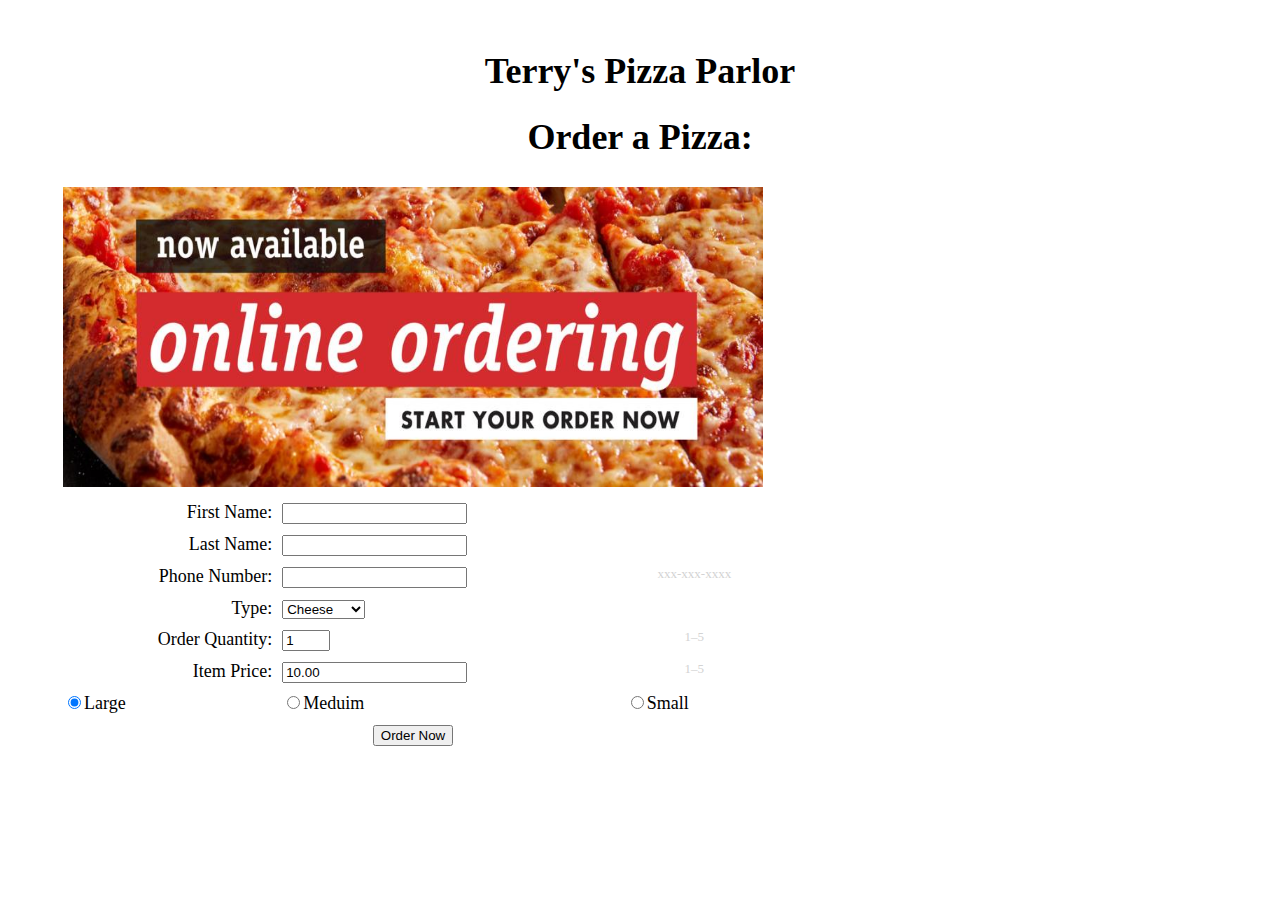
<file: index.html>
<!DOCTYPE html>
<html lang="en">

  <head>
    <meta charset="utf-8">
	<title>Using Forms</title>
	
    <!-- <link rel="stylesheet" type="text/css" href="table.css"/> -->
	<style>
	body {
	background-color: #fff;
	color: #000;
	font-family: "Times New Roman", Times, serif;
	font-size: large;
	
}
table {
	width:700px;
	border-collapse: collapse;
	talbe-layout: fixed;
}
td {
	vertical-align: top;
	padding: 5px;
	word-wrap: break-word;
}
/* ID and classes */
#fullpage {
	margin: 50px;
}
.label_col {
	text-align: right;
}
.input_col {
	text-align: left;
}
.feedback_col {
	text-align: center;
	veritcal-align: middle;
	color: lightGray;
	font-size: small;
}
.Button {
	margin: auto;
	text-align: center;
	width: 50px;
}
	</style>
<!-- <script type="text/javascript" src="table1.js"></script> -->

	<script type="text/javascript">
	
function validateFirstName() { //test input for 2-15 allowed characters
	var fName = document.getElementById("firstName").value;
	var rel = /^[a-zA-Z\s\'\-]{2,15}$/;
	
	if (rel.test(fName))  {  //if input is valid, update page to show successful entry
		document.getElementById("firstNamePrompt").style.color = "green";
		document.getElementById("firstNamePrompt").innerHTML = "<strong>valid</strong>";
		return true;
	}
	else { //if input is invalid, update page to prompt for new input
		document.getElementById("firstNamePrompt").style.color = "Red";
		document.getElementById("firstNamePrompt").innerHTML = "<strong>Enter 2 - 15 characters</strong>";
		return false;
	}
}

	function validateLastName() { //test input for 2-25 allowed characters
	var lName = document.getElementById("lastName").value;
	var rel = /^[a-zA-Z\s\'\-]{2,25}$/;
	
	if (rel.test(lName))  {  //if input is valid, update page to show successful entry
		document.getElementById("lastNamePrompt").style.color = "green";
		document.getElementById("lastNamePrompt").innerHTML = "<strong>valid</strong>";
		return true;
	}
	else {  //if input is invalid, update page to prompt for new input
		document.getElementById("lastNamePrompt").style.color = "Red";
		document.getElementById("lastNamePrompt").innerHTML = "<strong>Enter 2 - 25 characters</strong>";
		return false;
	}
}

function validatePhone() { //test xxx-xxx-xxxx
	var phoneNumber = document.getElementById("phone").value;
	var rel = /^\d{3}-\d{3}-\d{4}$/;
	
	if (rel.test(phoneNumber)) { //if input is valid
		document.getElementById("phonePrompt").style.color = "green";
		document.getElementById("phonePrompt").innerHTML = "<strong>valid</strong>";
		return (true);
	}
		else { //if input is invalid
			document.getElementById("phonePrompt").style.color = "Red";
			document.getElementById("phonePrompt").innerHTML = "<strong>Use xxx-xxx-xxxx</strong>";
			return (false);
		}
}


	
	</script>
	
  </head>




  <body>
	<form action="order.html" onsubmit="return validateForm();" name = "myform">
	
		<div id="fullpage">
		<h1 style="text-align:center;">Terry's Pizza Parlor</h1>
		<h1 style="text-align:center;">Order a Pizza:</h1>

	<table border="0">
		<tr>
			<td colspan="3"><img src="pizza.jpg" alt="Online Ordering"  width="700" height="300"></td> <!-- Heading picture -->

		</tr>		<tr>
			<td class="label_col">First Name:</td>
			<td class="input_col"><input name="firstName" id="firstName" type="text" onblur="validateFirstName();"></td>
			<td class="feedback_col"><span id="firstNamePrompt">&nbsp;</span></td>
		</tr>
		<tr>
			<td class="label_col">Last Name:</td>
			<td class="input_col"><input name="lastName" id="lastName" type="text" onblur="validateLastName()"></td>
			<td class="feedback_col"><span id="lastNamePrompt">&nbsp;</span></td>
		</tr>
		<tr>
			<td class="label_col">Phone Number:</td>
			<td class="input_col"><input type="tel" name="phone" id="phone" onblur="validatePhone()" ></td>
			<td class="feedback_col"><span id="phonePrompt">xxx-xxx-xxxx</span></td> <!-- either placeholder or prompt -->
		</tr>
		<tr>
			<td class="label_col">Type:</td>
			<!-- <td class="input_col"><input name="pizzaType" id="pizzaType" type="text"></td> -->
			<td class="input_col">
			<select id="pizzaType" input name="pizzaType">
			<option value=cheese">Cheese</option>
			<option value=Pepperoni">Pepperoni</option>
			<option value=Sausage">Sausage</option>
			<option value=Deluxe">Sausage</Deluxe>
			</select>
			</td>
			<td class="feedback_col><span id="typePrompt"></span></td>
			</tr>
		<tr>
			<td class="label_col">Order Quantity:</td>
			<td class="input_col"><input name="quantity" id="quantity" type="number" value="1" min="1" max="5"></td> 
			<!-- <td class="input_col"><input name="quantity" id="quantity" type="number" onblur="validateQuantity()"></td> -->
			<td class="feedback_col"><span id="quantityPrompt">1&ndash;5</span></td>
		</tr>
		<tr>
			<td class="label_col">Item Price:</td>
			<td class="input_col"><input name="price" id="price" type="text" value="10.00" readonly onblur="validatePrice()"></td> 
			<td class="feedback_col"><span id="pricePrompt">1&ndash;5</span></td>
		</tr>
		<tr>
			<td><input type="radio" name = "size" value "Large" checked>Large</td>
			<td><input type="radio" name = "size" value "Medium">Meduim</td>
			<td><input type="radio" name = "size" value "Small">Small</td>
		</tr>
		<tr>
			<td class="Button" id="Button" colspan="3"><input type="submit" value="Order Now"></td>
			<!-- <td class="Button" id="Button" colspan="3"><span class="buttonBG" onclick="CalcOrder()">Order Now</span></td> -->
		</tr>
	</table>

		<span id="orderConfirm">&nbsp;</span>
		</div>	

   </form>
  </body>
 
</html>
</file>
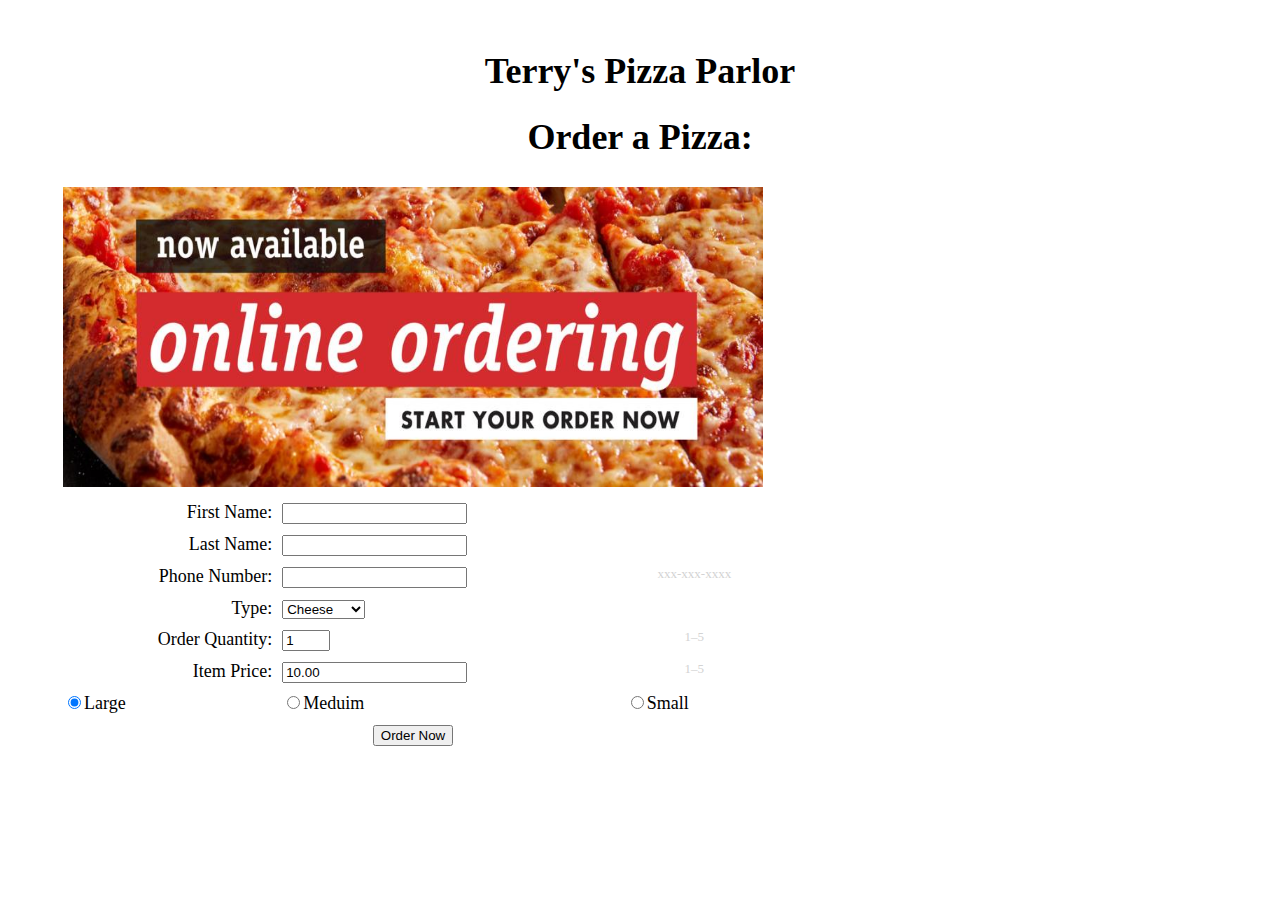
<file: Tables-Forms_Final.html>
<!DOCTYPE html>
<html lang="en">

  <head>
    <meta charset="utf-8">
	<title>Using Forms</title>
    <link rel="stylesheet" type="text/css" href="table.css"/>
	<script type="text/javascript" src="table1.js"></script>
  </head>

  <body>
	<form action="order.html" onsubmit="return validateForm();" name = "myform">
	
		<div id="fullpage">
		<h1 style="text-align:center;">Terry's Pizza Parlor</h1>
		<h1 style="text-align:center;">Order a Pizza:</h1>

	<table border="0">
		<tr>
			<td colspan="3"><img src="pizza.jpg" alt="Online Ordering"  width="700" height="300"></td> <!-- Heading picture -->

		</tr>		<tr>
			<td class="label_col">First Name:</td>
			<td class="input_col"><input name="firstName" id="firstName" type="text" onblur="validateFirstName();"></td>
			<td class="feedback_col"><span id="firstNamePrompt">&nbsp;</span></td>
		</tr>
		<tr>
			<td class="label_col">Last Name:</td>
			<td class="input_col"><input name="lastName" id="lastName" type="text" onblur="validateLastName()"></td>
			<td class="feedback_col"><span id="lastNamePrompt">&nbsp;</span></td>
		</tr>
		<tr>
			<td class="label_col">Phone Number:</td>
			<td class="input_col"><input type="tel" name="phone" id="phone" onblur="validatePhone()" ></td>
			<td class="feedback_col"><span id="phonePrompt">xxx-xxx-xxxx</span></td> <!-- either placeholder or prompt -->
		</tr>
		<tr>
			<td class="label_col">Type:</td>
			<!-- <td class="input_col"><input name="pizzaType" id="pizzaType" type="text"></td> -->
			<td class="input_col">
			<select id="pizzaType" input name="pizzaType">
			<option value=cheese">Cheese</option>
			<option value=Pepperoni">Pepperoni</option>
			<option value=Sausage">Sausage</option>
			<option value=Deluxe">Sausage</Deluxe>
			</select>
			</td>
			<td class="feedback_col><span id="typePrompt"></span></td>
			</tr>
		<tr>
			<td class="label_col">Order Quantity:</td>
			<td class="input_col"><input name="quantity" id="quantity" type="number" value="1" min="1" max="5"></td> 
			<!-- <td class="input_col"><input name="quantity" id="quantity" type="number" onblur="validateQuantity()"></td> -->
			<td class="feedback_col"><span id="quantityPrompt">1&ndash;5</span></td>
		</tr>
		<tr>
			<td class="label_col">Item Price:</td>
			<td class="input_col"><input name="price" id="price" type="text" value="10.00" readonly onblur="validatePrice()"></td> 
			<td class="feedback_col"><span id="pricePrompt">1&ndash;5</span></td>
		</tr>
		<tr>
			<td><input type="radio" name = "size" value "Large" checked>Large</td>
			<td><input type="radio" name = "size" value "Medium">Meduim</td>
			<td><input type="radio" name = "size" value "Small">Small</td>
		</tr>
		<tr>
			<td class="Button" id="Button" colspan="3"><input type="submit" value="Order Now"></td>
			<!-- <td class="Button" id="Button" colspan="3"><span class="buttonBG" onclick="CalcOrder()">Order Now</span></td> -->
		</tr>
	</table>

		<span id="orderConfirm">&nbsp;</span>
		</div>	

   </form>
  </body>
 
</html>
</file>
<file: table.css>
body {
	background-color: #fff;
	color: #000;
	font-family: "Times New Roman", Times, serif;
	font-size: large;
	<!-- Background-image: url('pizza.png'); -->
}
table {
	width:700px;
	border-collapse: collapse;
	talbe-layout: fixed;
}
td {
	vertical-align: top;
	padding: 5px;
	word-wrap: break-word;
}
/* ID and classes */
#fullpage {
	margin: 50px;
}
.label_col {
	text-align: right;
}
.input_col {
	text-align: left;
}
.feedback_col {
	text-align: center;
	veritcal-align: middle;
	color: lightGray;
	font-size: small;
}
.Button {
	margin: auto;
	text-align: center;
	width: 50px;
}
</file>
